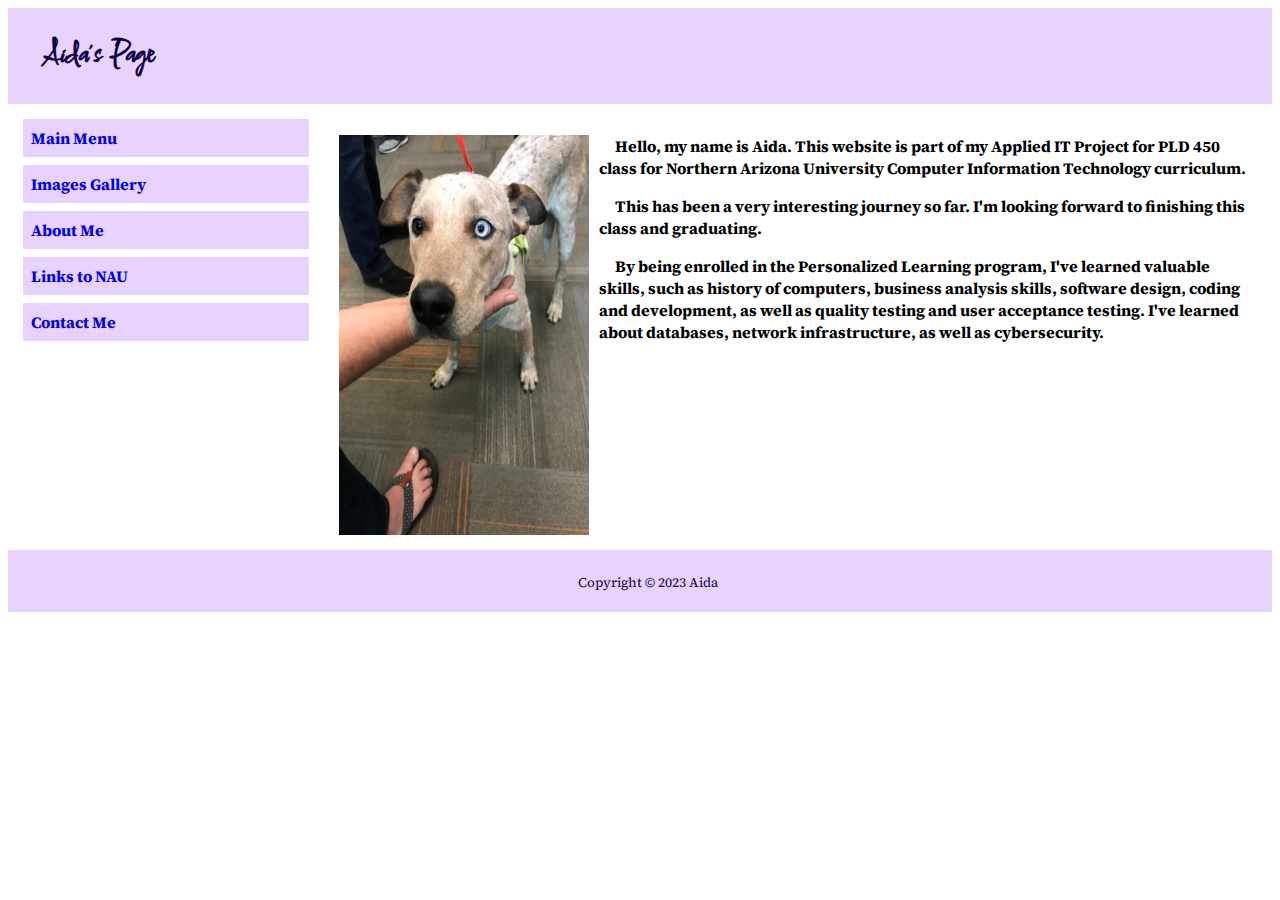
<file: index.html>
<!DOCTYPE html>
<html>
<head>
    <link rel="stylesheet" href="pagecss.css">
    <title>Applied Project</title>
    <link href="https://fonts.googleapis.com/css2?family=Shadows+Into+Light&family=Source+Sans+3:wght@200&family=Source+Sans+Pro&family=Source+Serif+Pro:wght@200&display=swap" rel="stylesheet">
    <link href="https://fonts.googleapis.com/css2?family=Comforter&family=Lavishly+Yours&family=Shadows+Into+Light&family=Source+Sans+3:wght@200&family=Source+Sans+Pro&family=Source+Serif+Pro:wght@200&display=swap" rel="stylesheet">
    
    
</head>
<body>

<div class="header">
  <h1>Aida's Page</h1>
</div>

<div class="clearfix">
  <div class="column menu">
    <ul>
        <li><a href="index.html"><b>Main Menu</b></a></li>
        <li><a href="image-gallery.html"><b>Images Gallery</b></a></li>
        <li><a href="About.html"><b>About Me</b></a></li>
        <li><a href="NAU.html"><b>Links to NAU</b></a></li>
        <li><a href="ContactMe.html"><b>Contact Me</b></a></li>
    </ul>
  </div>

  <div class="column content">

    <p><b>
            <img src="images/IMG_1208.JPG" alt="Blue Eyed Dog" style='float:left' width="260" height="400">
            Hello, my name is Aida. This website is part of my Applied IT Project for PLD 450 class for Northern Arizona University Computer Information Technology curriculum.</b></p>
    <p><b>This has been a very interesting journey so far. I'm looking forward to finishing this class and graduating.</b></p>
    <p><b>By being enrolled in the Personalized Learning program, I've learned valuable skills, such as history of computers, business analysis skills, software design, coding and development, as well as quality testing and user acceptance testing. I've learned about databases, network infrastructure, as well as cybersecurity.</b></p>
        
  </div>
</div>

<div class="footer">
  <p align="center"><small>Copyright &copy; 2023 Aida</small></p>
</div>

</body>
</html>
</file>
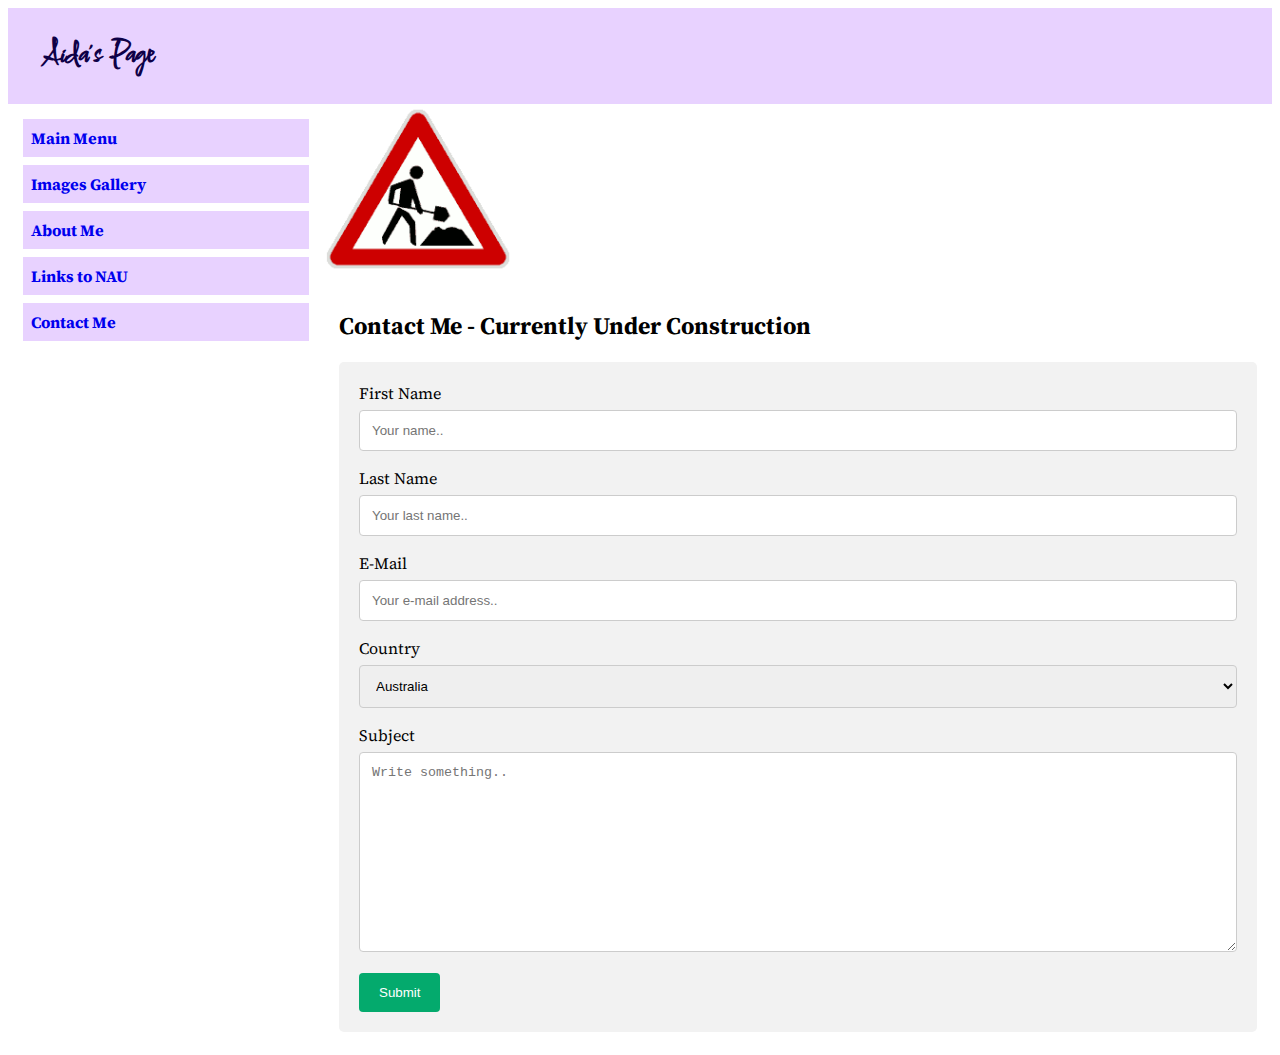
<file: ContactMe.html>
<!DOCTYPE html>
<html>
<head>
    <link rel="stylesheet" href="pagecss.css">
    <title>Contact Me</title>
    <link href="https://fonts.googleapis.com/css2?family=Shadows+Into+Light&family=Source+Sans+3:wght@200&family=Source+Sans+Pro&family=Source+Serif+Pro:wght@200&display=swap" rel="stylesheet">
    <link href="https://fonts.googleapis.com/css2?family=Comforter&family=Lavishly+Yours&family=Shadows+Into+Light&family=Source+Sans+3:wght@200&family=Source+Sans+Pro&family=Source+Serif+Pro:wght@200&display=swap" rel="stylesheet">
    

</head>

<div class="header">
  <h1>Aida's Page</h1>
</div>

<div class="clearfix">
  <div class="column menu">
    <ul>
        <li><a href="index.html"><b>Main Menu</b></a></li>
        <li><a href="image-gallery.html"><b>Images Gallery</b></a></li>
        <li><a href="About.html"><b>About Me</b></a></li>
        <li><a href="NAU.html"><b>Links to NAU</b></a></li>
        <li><a href="ContactMe.html"><b>Contact Me</b></a></li> 
    </ul>
  </div>
  <div><img src="images/construction.gif" alt="Under Construction" style='float:left' width="200" height="170"></div>
  <div class="column content">

<body>
    
<h2>Contact Me - Currently Under Construction</h2>


<div class="container">
  <form action="/action_page.php">
    <label for="fname">First Name</label>
    <input type="text" id="fname" name="firstname" placeholder="Your name..">

    <label for="lname">Last Name</label>
    <input type="text" id="lname" name="lastname" placeholder="Your last name..">
    
    <label for="email">E-Mail</label>
    <input type="text" id="email" name="email" placeholder="Your e-mail address..">

    <label for="country">Country</label>
    <select id="country" name="country">
      <option value="australia">Australia</option>
      <option value="bosna">Bosna i Hercegovina</option>
      <option value="canada">Canada</option>
      <option value="crnagora">Crna Gora</option>
      <option value="hrvatska">Hrvatska</option>
      <option value="kosovo">Kosovo</option>
      <option value="makedonija">Makedonija</option>
      <option value="slovenija">Slovenija</option>
      <option value="srbija">Srbija</option>
      <option value="Asia">Other - Asia</option>
      <option value="europe">Other - Europe</option>
      <option value="samericas">Other - South Americas</option>
      <option value="GB">United Kingdom</option>
      <option value="us">United States</option>

    </select>

    <label for="subject">Subject</label>
    <textarea id="subject" name="subject" placeholder="Write something.." style="height:200px"></textarea>

    <input type="submit" value="Submit">
  </form>

<!--
        <form action="/tacos">
            <p>
            <label for="name">Enter Your Name:</label>
            <input id="name" type="text" placeholder="Enter Your Name.." name="fname">
            </p>
            <p>
            <label for="email">Enter Your eMail:</label>
            <input id="email" type="text" placeholder="Enter Your eMail.." name="email">
            </p>
            <p>
            <label for="message">Send Me a Message:</label>
            <input id="message" type="text" placeholder="Send Me a Message.." name="message" style="height:200px">
            </p>
            <p>
            <button>Submit</button>
            <p> -->
                
                
</body>
</html>
</file>
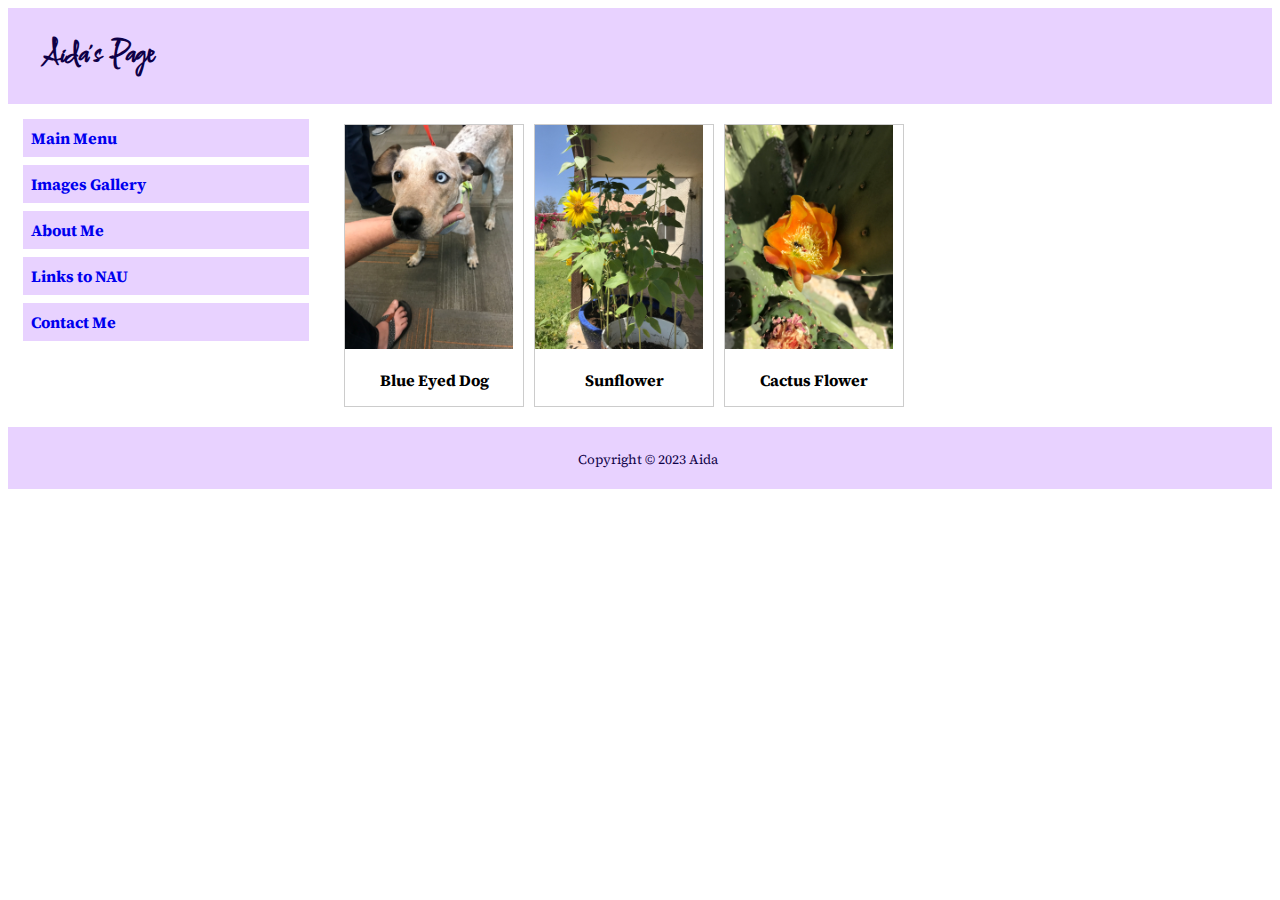
<file: image-gallery.html>
<!DOCTYPE html>
<html>
<head>
    <link rel="stylesheet" href="pagecss.css">
    <title>Image Gallery</title>
    <link href="https://fonts.googleapis.com/css2?family=Shadows+Into+Light&family=Source+Sans+3:wght@200&family=Source+Sans+Pro&family=Source+Serif+Pro:wght@200&display=swap" rel="stylesheet">
    <link href="https://fonts.googleapis.com/css2?family=Comforter&family=Lavishly+Yours&family=Shadows+Into+Light&family=Source+Sans+3:wght@200&family=Source+Sans+Pro&family=Source+Serif+Pro:wght@200&display=swap" rel="stylesheet">
    

</head>

<body>
<div class="header">
  <h1>Aida's Page</h1>
</div>

<div class="clearfix">
  <div class="column menu">
    <ul>
        <li><a href="index.html"><b>Main Menu</b></a></li>
        <li><a href="image-gallery.html"><b>Images Gallery</b></a></li>
        <li><a href="About.html"><b>About Me</b></a></li>
        <li><a href="NAU.html"><b>Links to NAU</b></a></li>
        <li><a href="ContactMe.html"><b>Contact Me</b></a></li> 
    </ul>
  </div>

<div class="column content">
    


<div class="gallery">
  <a target="_blank" href="images/IMG_1208.JPG">
    <img src="images/IMG_1208.JPG" alt="Blue Eyed Dog" width="600" height="400">
  </a>
    <div class="desc"><b>Blue Eyed Dog</b></div>
</div>
    
<div class="gallery">
    <a target="_blank" href="images/IMG_1351.JPG"> <!-- when target is _blank pic opens in new window -->
    <img src="images/IMG_1351.JPG" alt="Sunflower" width="600" height="400">
  </a>
    <div class="desc"><b>Sunflower</b></div>
</div>

<div class="gallery">
  <a target="_blank" href="images/IMG_1354.JPG">
    <img src="images/IMG_1354.JPG" alt="Cactus Flower" width="600" height="400">
  </a>
    <div class="desc"><b>Cactus Flower</b></div>
</div>
  
</div>
</div>
<div class="footer">
  <p align="center"><small>Copyright &copy; 2023 Aida</small></p>
</div>

</body>
</html>
</file>
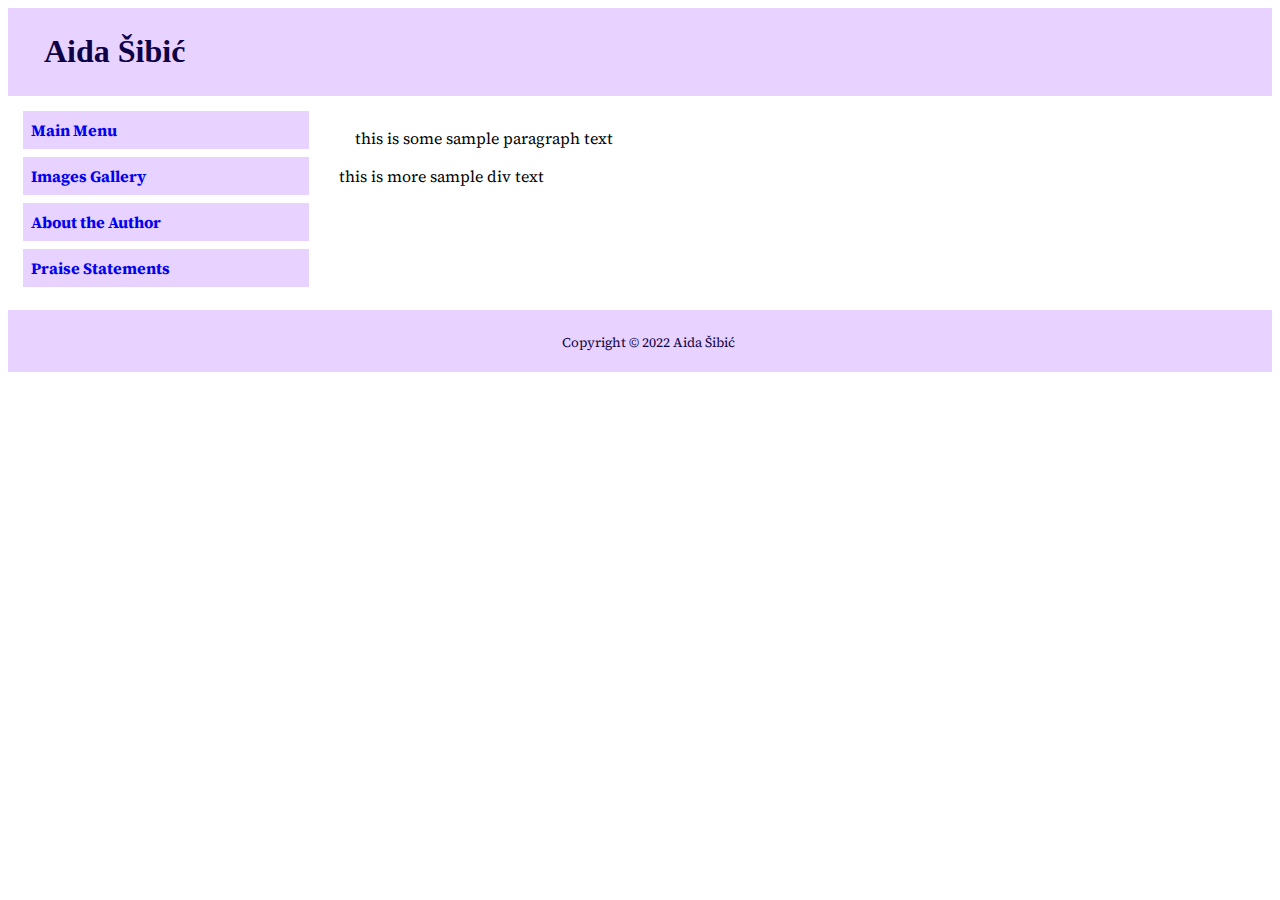
<file: layout.html>
<!DOCTYPE html>
<html>
<head>
    <link rel="stylesheet" href="pagecss.css">
    
    <title>Contact Me</title>
    
    <link href="https://fonts.googleapis.com/css2?family=Shadows+Into+Light&family=Source+Sans+3:wght@200&family=Source+Sans+Pro&family=Source+Serif+Pro:wght@200&display=swap" rel="stylesheet">

<!-- <style type="text/css">
    a{
       text-decoration: none;
       color: #black;
     }
    a:hover{
        text-decoration: underline;
        color:#d8d8d8;
            }
    a:visited{
        color:#blue;
            }
    p{
        font-family: 'Source Serif Pro', serif;
        font-size: 16px;
        text-indent: 5em;
     }

    div{
      font-family: 'Source Serif Pro', serif;
        }
        
    body {font-family: 'Source Serif Pro', serif;}

* {
  box-sizing: border-box;
}

.header, .footer {
  background-color: grey;
  color: white;
  padding: 10px;
}

.column {
  float: left;
  padding: 15px;
}

.clearfix::after {
  content: "";
  clear: both;
  display: table;
}

.menu {
  width: 25%;
}

.content {
  width: 75%;
}

.menu ul {
  list-style-type: none;
  margin: 0;
  padding: 0;
}

.menu li {
  padding: 8px;
  margin-bottom: 8px;
  background-color: #bfc5ff;
  color: #fcf9f9;
}

.menu li:hover {
  background-color: grey;
}

input[type=text], select, textarea {
  width: 100%;
  padding: 12px;
  border: 1px solid #ccc;
  border-radius: 4px;
  box-sizing: border-box;
  margin-top: 6px;
  margin-bottom: 16px;
  resize: vertical;
}

input[type=submit] {
  background-color: #04AA6D;
  color: white;
  padding: 12px 20px;
  border: none;
  border-radius: 4px;
  cursor: pointer;
}

input[type=submit]:hover {
  background-color: #45a049;
}

.container {
  border-radius: 5px;
  background-color: #f2f2f2;
  padding: 20px;
}

</style> -->
</head>
<body>

<div class="header">
  <h1>Aida Šibić</h1>
</div>

<div class="clearfix">
  <div class="column menu">
    <ul>
        <li><a href="index.html"><b>Main Menu</b></a></li>
        <li><a href="image-gallery.html"><b>Images Gallery</b></a></li>
        <li><a href="About.html"><b>About the Author</b></a></li>
        <li><a href="AdvancePraise.html"><b>Praise Statements</b></a></li>
        <!-- <li><a href="ContactMe.html"><b>Contact Me</b></li> -->
    </ul>
  </div>

  <div class="column content">
      <p> this is some sample paragraph text</p>
      <div>this is more sample div text</div>
    <!--  <h3>Contact Form</h3>

<div class="container">
  <form action="/action_page.php">
    <label for="fname">First Name</label>
    <input type="text" id="fname" name="firstname" placeholder="Your name..">

    <label for="lname">Last Name</label>
    <input type="text" id="lname" name="lastname" placeholder="Your last name..">
    
    <label for="email">E-Mail</label>
    <input type="text" id="email" name="email" placeholder="Your e-mail address..">

    <label for="country">Country</label>
    <select id="country" name="country">
      <option value="us">United States</option>
      <option value="australia">Australia</option>
      <option value="bosna">Bosna i Hercegovina</option>
      <option value="canada">Canada</option>
      <option value="crnagora">Crna Gora</option>
      <option value="hrvatska">Hrvatska</option>
      <option value="kosovo">Kosovo</option>
      <option value="makedonija">Makedonija</option>
      <option value="slovenija">Slovenija</option>
      <option value="srbija">Srbija</option>
      <option value="Asia">Other - Asia</option>
      <option value="europe">Other - Europe</option>
      <option value="samericas">Other - South Americas</option>
      <option value="GB">United Kingdom</option>
    </select>

    <label for="subject">Subject</label>
    <textarea id="subject" name="subject" placeholder="Write something.." style="height:200px"></textarea>

    <input type="submit" value="Submit">
  </form>
</div> -->
      
  </div> 
</div>

<div class="footer">
  <p align="center"><small>Copyright &copy; 2022 Aida Šibić</small></p>
</div>

</body>
</html>
</file>
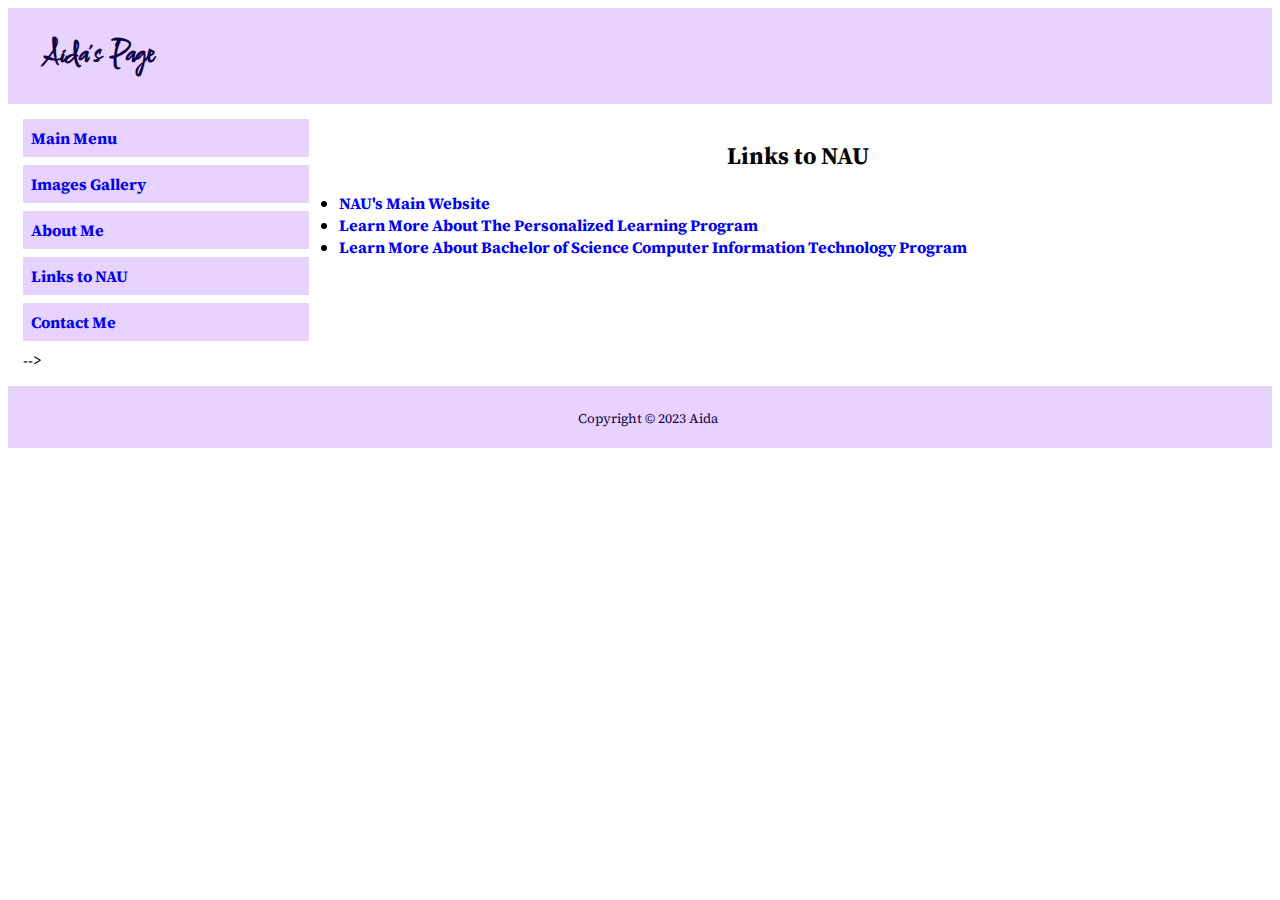
<file: NAU.html>
<!DOCTYPE html>
<html>
<head>
    <link rel="stylesheet" href="pagecss.css">
    <title>About</title>
    <link href="https://fonts.googleapis.com/css2?family=Shadows+Into+Light&family=Source+Sans+3:wght@200&family=Source+Sans+Pro&family=Source+Serif+Pro:wght@200&display=swap" rel="stylesheet">
    <link href="https://fonts.googleapis.com/css2?family=Comforter&family=Lavishly+Yours&family=Shadows+Into+Light&family=Source+Sans+3:wght@200&family=Source+Sans+Pro&family=Source+Serif+Pro:wght@200&display=swap" rel="stylesheet">
    

</head>



<body>
<div class="header">
  <h1>Aida's Page</h1>
</div>

<div class="clearfix">
  <div class="column menu">
    <ul>
        <li><a href="index.html"><b>Main Menu</b></a></li>
        <li><a href="image-gallery.html"><b>Images Gallery</b></a></li>
        <li><a href="About.html"><b>About Me</b></a></li>
        <li><a href="NAU.html"><b>Links to NAU</b></a></li>
        <li><a href="ContactMe.html"><b>Contact Me</b></a></li> -->
    </ul>
  </div>

<div class="column content">
    <h2 align="center">Links to NAU</h2>
    <li><a href='https://www.nau.edu'><b>NAU's Main Website</b></a></li>
    <li><a href='https://www.nau.edu/online-innovative-educational-initiatives/what-is-personalized-learning/personalized-learning/'><b>Learn More About The Personalized Learning Program</b></a></li>
    <li><a href='https://www.nau.edu/Catalog/details?plan=PLCITBS&catalog'><b>Learn More About Bachelor of Science Computer Information Technology Program</b></a></li> 

    

</div>
</div>

<div class="footer">
  <p align='center'><small>Copyright &copy; 2023 Aida</small></p>
</div>

</body>
</html>
</file>
<file: pagecss.css>
/* 
    Created on : May 09, 2023, 11:48:02 AM
    Author     : Aida Sibic
*/

    a{
       font-family: 'Source Serif Pro', serif;
       font-size: 16px;
       text-decoration: none;
       color: #black;
     }
    a:hover{
        font-family: 'Source Serif Pro', serif;
        font-size: 16px;
        text-decoration: underline;
        color:#d8d8d8;
            }
    a:visited{
        font-family: 'Source Serif Pro', serif;
        font-size: 16px;
        color:#blue;
            }
    
    h1{font-family: 'Comforter', cursive;
       text-indent: 1em;
    }
    
    h2{font-family: 'Source Serif Pro', serif;
    }
            
    p{
        font-family: 'Source Serif Pro', serif;
        font-size: 16px;
        text-indent: 1em;
     }

    div{
      font-family: 'Source Serif Pro', serif;
        }
        
    body {font-family: 'Source Serif Pro', serif;}
    
    img {
        padding-right: 10px;
    }
   

* {
  box-sizing: border-box;
}

.header {
  background-color: #E8D2FF;
  color: #0E0047;
  padding: 4px;
}

.footer {
  background-color: #E8D2FF;
  color: #0E0047;
  padding: 4px; 
}

.column {
  float: left;
  padding: 15px;
}

.clearfix::after {
  content: "";
  clear: both;
  display: table;
}

.menu {
  width: 25%;
}

.content {
  width: 75%;
}

.menu ul {
  list-style-type: none;
  margin: 0;
  padding: 0;
}

.menu li {
  padding: 8px;
  margin-bottom: 8px;
  background-color: #E8D2FF;
  // background-color: #bfc5ff;
  color: #0E0047;
  // color: #fcf9f9;
}

.menu li:hover {
  background-color: grey;
}

div.gallery {
  margin: 5px;
  border: 1px solid #ccc;
  float: left;
  width: 180px;
}

div.gallery:hover {
  border: 1px solid #777;
}

div.gallery img {
  width: 100%;
  height: auto;
}

div.desc {
  padding: 15px;
  text-align: center;
}

input[type=text], select, textarea {
  width: 100%;
  padding: 12px;
  border: 1px solid #ccc;
  border-radius: 4px;
  box-sizing: border-box;
  margin-top: 6px;
  margin-bottom: 16px;
  resize: vertical;
}

input[type=submit] {
  background-color: #04AA6D;
  color: white;
  padding: 12px 20px;
  border: none;
  border-radius: 4px;
  cursor: pointer;
}

input[type=submit]:hover {
  background-color: #45a049;
}

.container {
  border-radius: 5px;
  background-color: #f2f2f2;
  padding: 20px;
}
</file>
